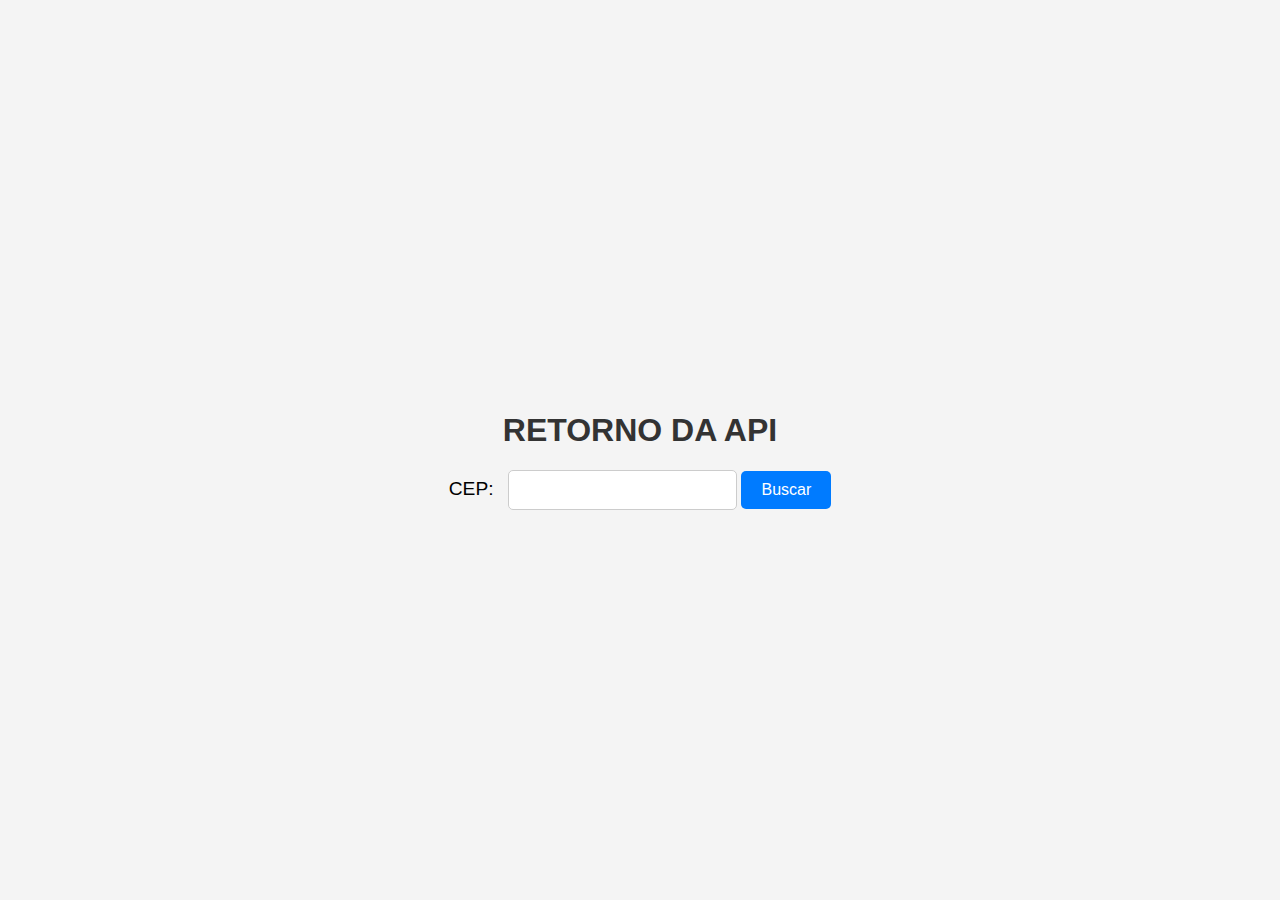
<file: TESTES/index.html>
<!DOCTYPE html>
<html lang="pt-br">
<head>
    <meta charset="UTF-8">
    <meta http-equiv="X-UA-Compatible" content="IE=edge">
    <meta name="viewport" content="width=device-width, initial-scale=1.0">
    <title>Document</title>
    <link rel="stylesheet" href="/TESTES/teste.css">
</head>
<body>
    <div class="container">
        <h1>RETORNO DA API</h1>
        <label for="num-cep">CEP:</label>
        <input type="text" id="num-cep" class="cep" >
        <button type="submit" id="btnBuscar">Buscar</button>
        <div id="resultado"></div>
    </div>
    <script src="teste.js"></script>
</body>
</html>
</file>
<file: TESTES/teste.css>
body {
    font-family: Arial, sans-serif;
    background-color: #f4f4f4;
    margin: 0;
    padding: 0;
    display: flex;
    justify-content: center;
    align-items: center;
    height: 100vh;
    flex-direction: column;
}

.container {
    text-align: center;
}

h1 {
    color: #333;
}

label {
    font-size: 1.2rem;
    margin-right: 10px;
}

input[type="text"] {
    padding: 10px;
    border: 1px solid #ccc;
    border-radius: 5px;
    font-size: 1rem;
}

button {
    padding: 10px 20px;
    background-color: #007bff;
    color: #fff;
    border: none;
    border-radius: 5px;
    font-size: 1rem;
    cursor: pointer;
    transition: background-color 0.3s ease;
}

button:hover {
    background-color: #0056b3;
}

button:focus {
    outline: none;
}
</file>
